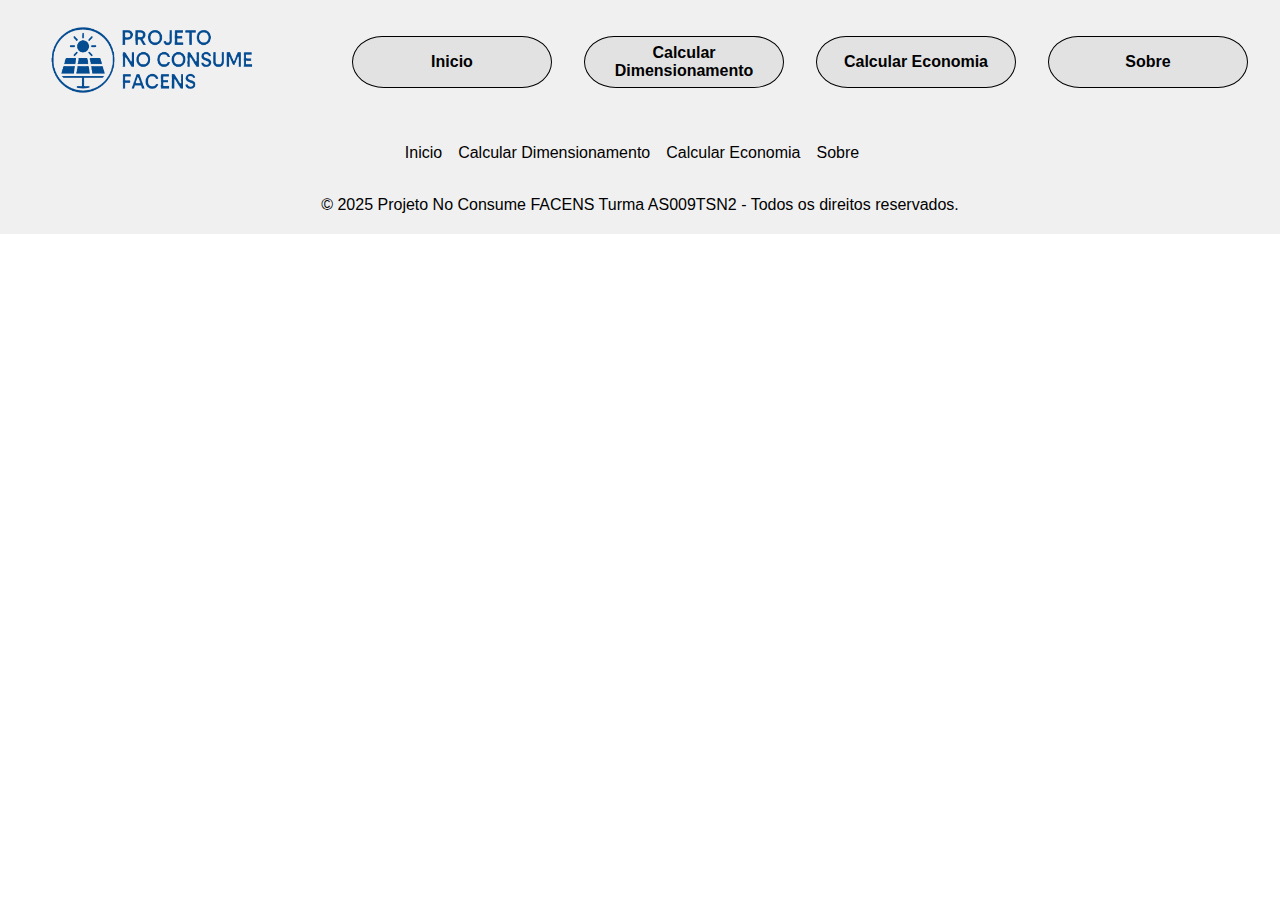
<file: index.html>
<!DOCTYPE html>
<html lang="PT-BR">
<head>
    <meta charset="UTF-8">
    <meta name="viewport" content="width=device-width, initial-scale=1.0">
    <title>No Consume Facens</title>
    <link rel="icon" type="image/png" href="logo.png">
    <link rel="stylesheet" href="style.css"> 
    <script src="script_pages.js" defer></script>
</head>
<body>
    <!-- Puxa o Header pelo JavaScript -->
    <div id="header-container"></div>
    
    

    <!-- Puxa o Footer pelo JavaScript -->
    <div id="footer-container"></div>
</body>
</html>
</file>
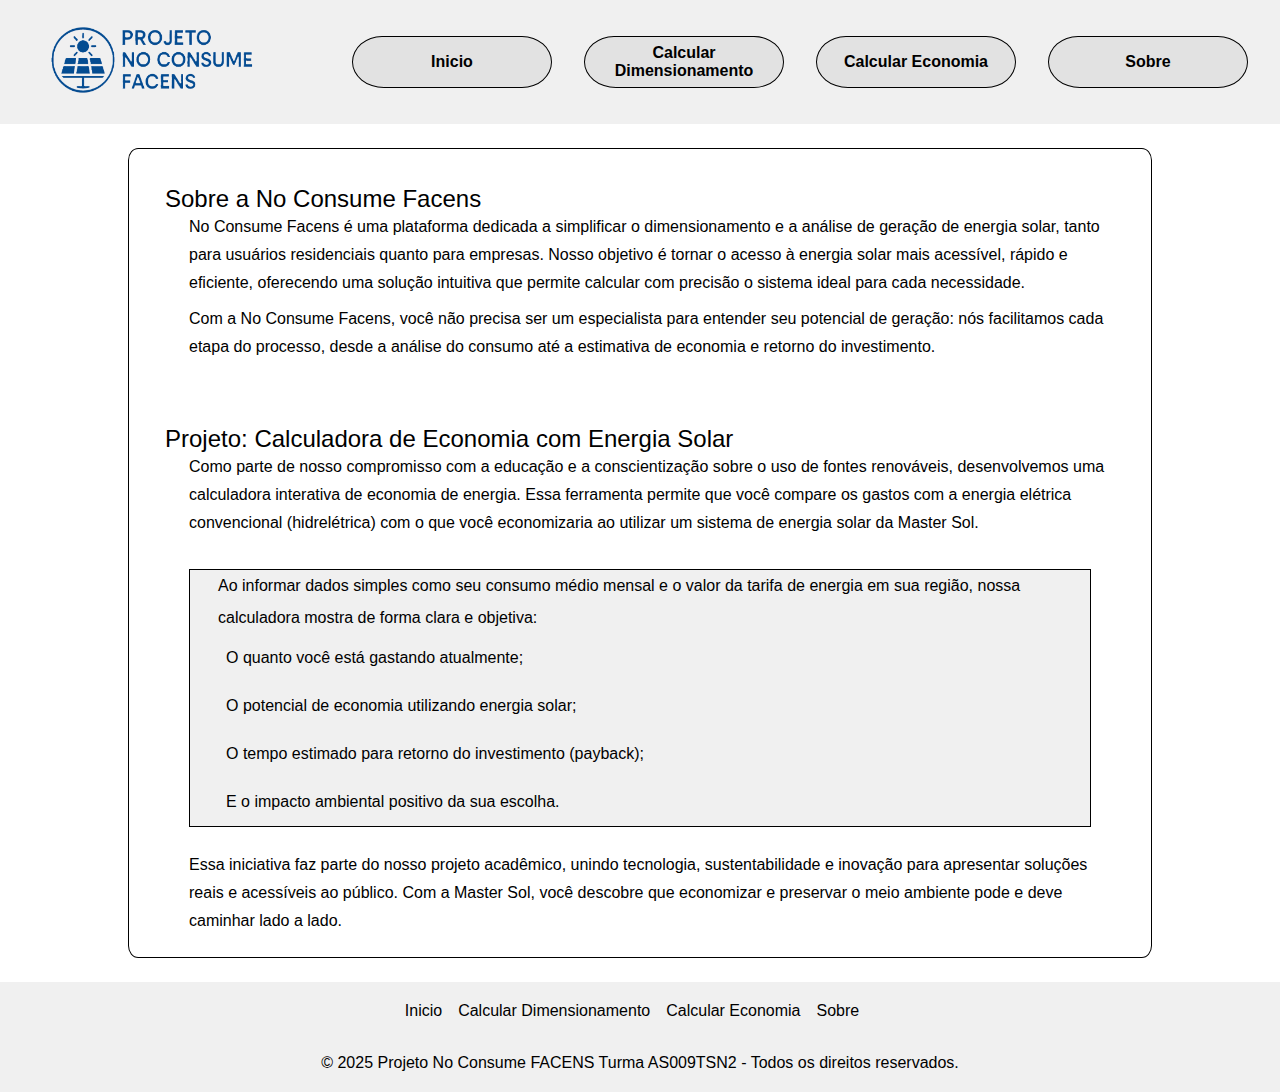
<file: about.html>
<!DOCTYPE html>
<html lang="PT-BR">
<head>
    <meta charset="UTF-8">
    <meta name="viewport" content="width=device-width, initial-scale=1.0">
    <title>Sobre Nós</title>
    <link rel="icon" type="image/png" href="logo.png">
    <link rel="stylesheet" href="style.css"> 
    <script src="script_pages.js" defer></script>
</head>
<body>
    <!-- Puxa o Header pelo JavaScript -->
    <div id="header-container"></div>
    
    <!-- Criação do Titulos e Paragrafos -->
    <div class="mainSobre">
        <h2>Sobre a No Consume Facens</h2>
        <p>No Consume Facens é uma plataforma dedicada a simplificar o dimensionamento e a análise de geração de energia solar, tanto para usuários residenciais quanto para empresas. Nosso objetivo é tornar o acesso à energia solar mais acessível, rápido e eficiente, oferecendo uma solução intuitiva que permite calcular com precisão o sistema ideal para cada necessidade.</p>
        <p>Com a No Consume Facens, você não precisa ser um especialista para entender seu potencial de geração: nós facilitamos cada etapa do processo, desde a análise do consumo até a estimativa de economia e retorno do investimento.</p>
        <br><br>
        <!-- Criação do Titulos e Paragrafos -->
        <h2>Projeto: Calculadora de Economia com Energia Solar</h2>
        <p>Como parte de nosso compromisso com a educação e a conscientização sobre o uso de fontes renováveis, desenvolvemos uma calculadora interativa de economia de energia. Essa ferramenta permite que você compare os gastos com a energia elétrica convencional (hidrelétrica) com o que você economizaria ao utilizar um sistema de energia solar da Master Sol.</p>
        <!-- Criação da Listagem -->
        <ul>Ao informar dados simples como seu consumo médio mensal e o valor da tarifa de energia em sua região, nossa calculadora mostra de forma clara e objetiva:
            <li>O quanto você está gastando atualmente;</li>
            <li>O potencial de economia utilizando energia solar;</li>
            <li>O tempo estimado para retorno do investimento (payback);</li>
            <li>E o impacto ambiental positivo da sua escolha.</li>
        </ul>
        <p>Essa iniciativa faz parte do nosso projeto acadêmico, unindo tecnologia, sustentabilidade e inovação para apresentar soluções reais e acessíveis ao público. Com a Master Sol, você descobre que economizar e preservar o meio ambiente pode e deve caminhar lado a lado.</p>
    </div>


    <!-- Puxa o Footer pelo JavaScript -->
    <div id="footer-container"></div>
</body>
</html>
</file>
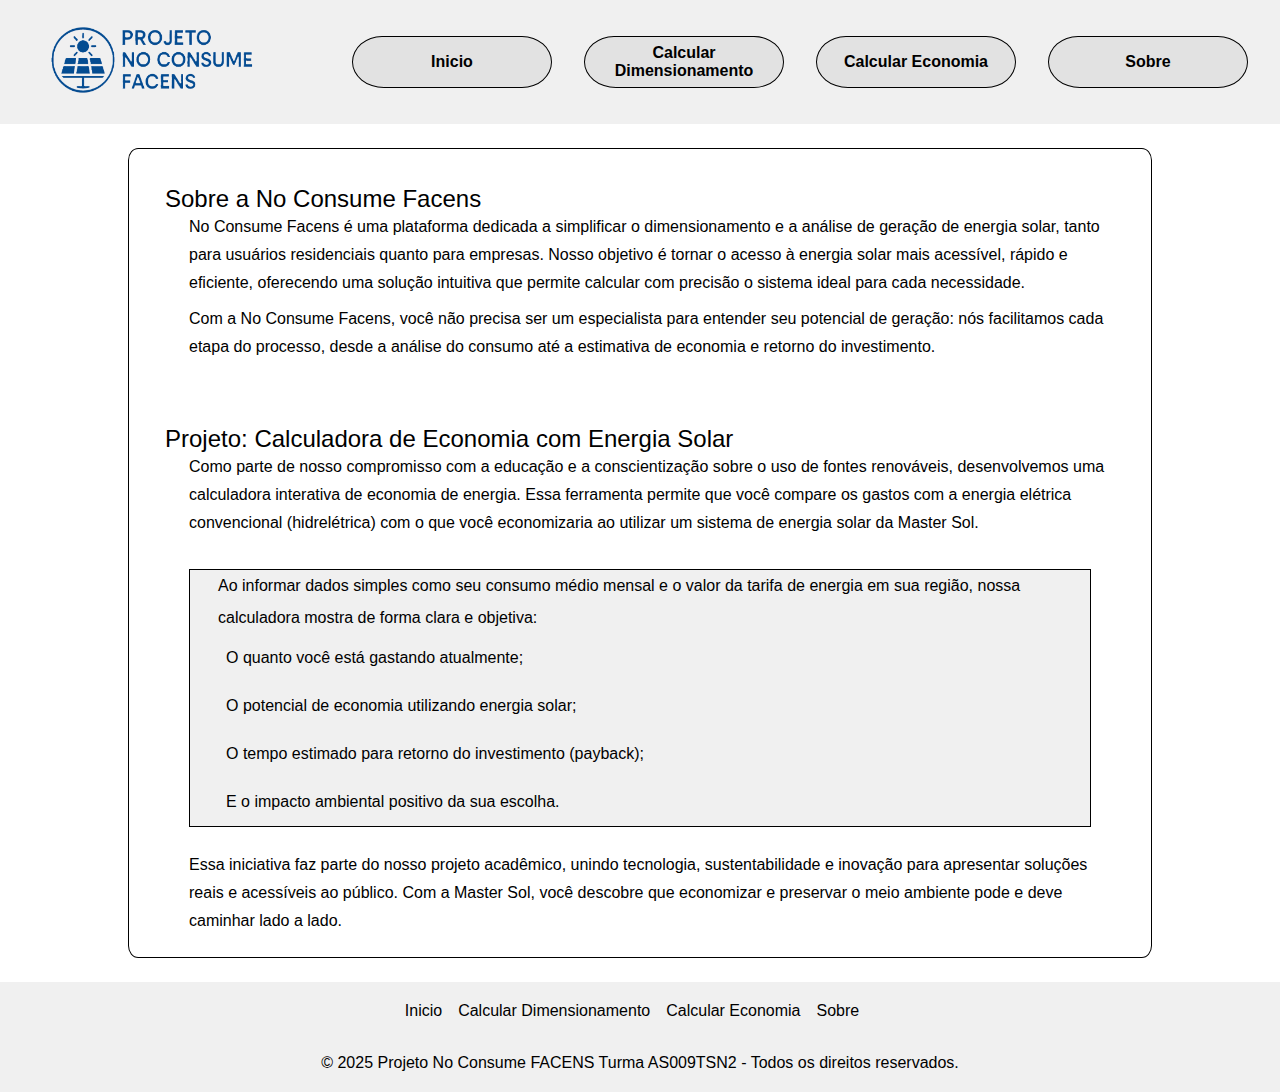
<file: pages/about.html>
<!DOCTYPE html>
<html lang="PT-BR">
<head>
    <meta charset="UTF-8">
    <meta name="viewport" content="width=device-width, initial-scale=1.0">
    <title>Sobre Nós</title>
    <link rel="icon" type="image/png" href="/Project/assets/logo.png">
    <link rel="stylesheet" href="/Project/styles/style.css"> 
    <script src="/Project/utils/script_pages.js" defer></script>
</head>
<body>
    <!-- Puxa o Header pelo JavaScript -->
    <div id="header-container"></div>
    
    <!-- Criação do Titulos e Paragrafos -->
    <div class="mainSobre">
        <h2>Sobre a No Consume Facens</h2>
        <p>No Consume Facens é uma plataforma dedicada a simplificar o dimensionamento e a análise de geração de energia solar, tanto para usuários residenciais quanto para empresas. Nosso objetivo é tornar o acesso à energia solar mais acessível, rápido e eficiente, oferecendo uma solução intuitiva que permite calcular com precisão o sistema ideal para cada necessidade.</p>
        <p>Com a No Consume Facens, você não precisa ser um especialista para entender seu potencial de geração: nós facilitamos cada etapa do processo, desde a análise do consumo até a estimativa de economia e retorno do investimento.</p>
        <br><br>
        <!-- Criação do Titulos e Paragrafos -->
        <h2>Projeto: Calculadora de Economia com Energia Solar</h2>
        <p>Como parte de nosso compromisso com a educação e a conscientização sobre o uso de fontes renováveis, desenvolvemos uma calculadora interativa de economia de energia. Essa ferramenta permite que você compare os gastos com a energia elétrica convencional (hidrelétrica) com o que você economizaria ao utilizar um sistema de energia solar da Master Sol.</p>
        <!-- Criação da Listagem -->
        <ul>Ao informar dados simples como seu consumo médio mensal e o valor da tarifa de energia em sua região, nossa calculadora mostra de forma clara e objetiva:
            <li>O quanto você está gastando atualmente;</li>
            <li>O potencial de economia utilizando energia solar;</li>
            <li>O tempo estimado para retorno do investimento (payback);</li>
            <li>E o impacto ambiental positivo da sua escolha.</li>
        </ul>
        <p>Essa iniciativa faz parte do nosso projeto acadêmico, unindo tecnologia, sustentabilidade e inovação para apresentar soluções reais e acessíveis ao público. Com a Master Sol, você descobre que economizar e preservar o meio ambiente pode e deve caminhar lado a lado.</p>
    </div>


    <!-- Puxa o Footer pelo JavaScript -->
    <div id="footer-container"></div>
</body>
</html>
</file>
<file: style.css>
/* reset de margem da pagina */
* {
    margin: 0;
    padding: 0;
    font-family: Arial;
    box-sizing: border-box;
}

/* Header */

.menuTopo {
    padding-top: 1.25rem;
    padding-bottom: 1.25rem;
    background-color: #f0f0f0;

    & .container {
        display: flex;
        background-color: #f0f0f0;
        width: 100%;
        margin-left: auto;
        margin-right: auto;
        padding-right: 1rem;
        padding-left: 1rem;
    }

    & .container img {
        max-height: 5rem;
        max-width: auto;
        justify-content: center;
        align-content: center;
        margin-left: 10%;
    }

    & .container ul {
        display: flex;
        list-style: none;
        margin-left: auto;
        padding: 0;
    }

    & .container li {
        padding: 0 1.25rem;
        background-color: rgb(226, 226, 226);
        border: 1px rgb(0, 0, 0) solid;
        height: auto;
        width: 200px;
        margin: 1rem;
        border-radius: 15% 15% 15% 16% / 50% 50% 50% 50%;
        align-content: center;
        text-align: center;
    }

    & a {
        text-decoration: none;
        color: black;
        font-weight: bold;
    }

    & a:hover {
        text-decoration: underline;
    }
}

/* footer */

.menuBaixo {
    padding-top: 1.25rem;
    padding-bottom: 1.25rem;
    background-color: #f0f0f0;

    & .container {
        display: flex;
        flex-direction: column;
        background-color: #f0f0f0;
        width: 100%;
        margin-left: auto;
        margin-right: auto;
        padding-right: 1rem;
        padding-left: 1rem;
    }

    & .container ul {
        display: flex;
        list-style: none;
        padding: 0;
        margin: 0 auto 1rem auto;
    }

    & .container li {
        display: flex;
        margin-right: 1rem;
    }

    & .container p {
        display: flex;

        margin-left: auto;
        margin-right: auto;
    }

    & a {
        text-decoration: none;
        color: black;
    }

    & a:hover {
        text-decoration: underline;
    }
}

/* Texto Sobre */
.mainSobre {
    position: relative;
    background-color: white;
    width: 80%;
    height: 90vh;
    margin: auto;
    margin-top: 1.5rem;
    margin-bottom: 1.5rem;
    padding: 2.25rem;
    border: 1px black solid;
    border-radius: 1% / 1.5%;
    line-height: 1.75rem;


    & h2 {
        font-size: 1.5rem;
        font-weight: lighter;
    }

    & p {
        padding-left: 1.5rem;
        padding-bottom: 0.5rem;
    }

    & ul, li {
        display: flex;
        flex-direction: column;
        list-style: none;
        padding-left: 1.75rem;
        padding-right: 1.75rem;
        line-height: 2rem;
    }

    & ul {
        background-color: #f0f0f0;
        border: 1px black solid;
        margin: 1.5rem;
    }

    & li {
        padding: 0.5rem;
    }
}

th, td {
    border: 1px solid #888;
    padding: 10px;
    text-align: left;
    border-radius: 10px;
}

th {
    background-color: #f2f2f2;
}



:root {
    --primary: #2c3e50;
    --secondary: #18bc9c;
    --highlight: #e74c3c;
}


.container-economia {
    position: relative;
    display: grid;
    grid-template-columns: 1fr 1fr;
    gap: 2rem;
    margin: auto;
    padding: 30px;
    justify-items: center; /* Adicionado para centralizar os itens horizontalmente */
    max-width: 1200px; /* Adicionado para limitar a largura total */
}

.container-economia .input-section {
    background: white;
    padding: 2rem;
    border-radius: 10px;
    box-shadow: 0 20px 40px rgba(0, 0, 0, 0.1);
    max-width: 750px;
    width: 100%; /* Adicionado para ocupar toda a largura disponível até o max-width */
    text-align: center;
    h2 {
        font-size: 35px;
    }
}

.container-economia .results-section {
    background: white;
    padding: 2rem;
    border-radius: 10px;
    box-shadow: 0 20px 40px rgba(0, 0, 0, 0.1);
    max-width: 450px;
    width: 100%; /* Adicionado para ocupar toda a largura disponível até o max-width */
}

.container-economia .input-group {
    margin-bottom: 1.5rem;
    max-width: 450px;
    width: 100%; /* Adicionado para ocupar toda a largura disponível até o max-width */
}

.container-economia label {
    display: block;
    margin-bottom: 0.5rem;
    color: var(--primary);
    font-weight: 500;
    text-align: center; /* Centraliza o texto */
}

.container-economia input, 
.container-economia select {
    width: 100%;
    padding: 0.8rem;
    border: 2px solid #ddd;
    border-radius: 8px;
    margin-bottom: 1rem;
}

.container-economia button {
    background:#024990;
    color: rgb(255, 255, 255);
    padding: 1rem 2rem;
    border: none;
    border-radius: 8px;
    cursor: pointer;
    width: 100%;
    font-size: 1.1rem;
    transition: transform 0.2s;
}

.container-economia button:hover {
    transform: translateY(-2px);
}

.container-economia .metric-card {
    background: #f8f9fa;
    padding: 1.5rem;
    border-radius: 8px;
    margin-bottom: 1rem;
    text-align: center; /* Centraliza o conteúdo */
}

.container-economia .metric-value {
    font-size: 1.8rem;
    color: #024990;
    font-weight: bold;
}
</file>
<file: Project/styles/style.css>
/* reset de margem da pagina */
* {
    margin: 0;
    padding: 0;
    font-family: Arial;
    box-sizing: border-box;
}

/* Header */

.menuTopo {
    padding-top: 1.25rem;
    padding-bottom: 1.25rem;
    background-color: #f0f0f0;

    & .container {
        display: flex;
        background-color: #f0f0f0;
        width: 100%;
        margin-left: auto;
        margin-right: auto;
        padding-right: 1rem;
        padding-left: 1rem;
    }

    & .container img {
        max-height: 5rem;
        max-width: auto;
        justify-content: center;
        align-content: center;
        margin-left: 10%;
    }

    & .container ul {
        display: flex;
        list-style: none;
        margin-left: auto;
        padding: 0;
    }

    & .container li {
        padding: 0 1.25rem;
        background-color: rgb(226, 226, 226);
        border: 1px rgb(0, 0, 0) solid;
        height: auto;
        width: 200px;
        margin: 1rem;
        border-radius: 15% 15% 15% 16% / 50% 50% 50% 50%;
        align-content: center;
        text-align: center;
    }

    & a {
        text-decoration: none;
        color: black;
        font-weight: bold;
    }

    & a:hover {
        text-decoration: underline;
    }
}

/* footer */

.menuBaixo {
    padding-top: 1.25rem;
    padding-bottom: 1.25rem;
    background-color: #f0f0f0;

    & .container {
        display: flex;
        flex-direction: column;
        background-color: #f0f0f0;
        width: 100%;
        margin-left: auto;
        margin-right: auto;
        padding-right: 1rem;
        padding-left: 1rem;
    }

    & .container ul {
        display: flex;
        list-style: none;
        padding: 0;
        margin: 0 auto 1rem auto;
    }

    & .container li {
        display: flex;
        margin-right: 1rem;
    }

    & .container p {
        display: flex;

        margin-left: auto;
        margin-right: auto;
    }

    & a {
        text-decoration: none;
        color: black;
    }

    & a:hover {
        text-decoration: underline;
    }
}

/* Texto Sobre */
.mainSobre {
    position: relative;
    background-color: white;
    width: 80%;
    height: 90vh;
    margin: auto;
    margin-top: 1.5rem;
    margin-bottom: 1.5rem;
    padding: 2.25rem;
    border: 1px black solid;
    border-radius: 1% / 1.5%;
    line-height: 1.75rem;


    & h2 {
        font-size: 1.5rem;
        font-weight: lighter;
    }

    & p {
        padding-left: 1.5rem;
        padding-bottom: 0.5rem;
    }

    & ul, li {
        display: flex;
        flex-direction: column;
        list-style: none;
        padding-left: 1.75rem;
        padding-right: 1.75rem;
        line-height: 2rem;
    }

    & ul {
        background-color: #f0f0f0;
        border: 1px black solid;
        margin: 1.5rem;
    }

    & li {
        padding: 0.5rem;
    }
}

th, td {
    border: 1px solid #888;
    padding: 10px;
    text-align: left;
    border-radius: 10px;
}

th {
    background-color: #f2f2f2;
}



:root {
    --primary: #2c3e50;
    --secondary: #18bc9c;
    --highlight: #e74c3c;
}


.container-economia {
    position: relative;
    display: grid;
    grid-template-columns: 1fr 1fr;
    gap: 2rem;
    margin: auto;
    padding: 30px;
    justify-items: center; /* Adicionado para centralizar os itens horizontalmente */
    max-width: 1200px; /* Adicionado para limitar a largura total */
}

.container-economia .input-section {
    background: white;
    padding: 2rem;
    border-radius: 10px;
    box-shadow: 0 20px 40px rgba(0, 0, 0, 0.1);
    max-width: 750px;
    width: 100%; /* Adicionado para ocupar toda a largura disponível até o max-width */
    text-align: center;
    h2 {
        font-size: 35px;
    }
}

.container-economia .results-section {
    background: white;
    padding: 2rem;
    border-radius: 10px;
    box-shadow: 0 20px 40px rgba(0, 0, 0, 0.1);
    max-width: 450px;
    width: 100%; /* Adicionado para ocupar toda a largura disponível até o max-width */
}

.container-economia .input-group {
    margin-bottom: 1.5rem;
    max-width: 450px;
    width: 100%; /* Adicionado para ocupar toda a largura disponível até o max-width */
}

.container-economia label {
    display: block;
    margin-bottom: 0.5rem;
    color: var(--primary);
    font-weight: 500;
    text-align: center; /* Centraliza o texto */
}

.container-economia input, 
.container-economia select {
    width: 100%;
    padding: 0.8rem;
    border: 2px solid #ddd;
    border-radius: 8px;
    margin-bottom: 1rem;
}

.container-economia button {
    background:#024990;
    color: rgb(255, 255, 255);
    padding: 1rem 2rem;
    border: none;
    border-radius: 8px;
    cursor: pointer;
    width: 100%;
    font-size: 1.1rem;
    transition: transform 0.2s;
}

.container-economia button:hover {
    transform: translateY(-2px);
}

.container-economia .metric-card {
    background: #f8f9fa;
    padding: 1.5rem;
    border-radius: 8px;
    margin-bottom: 1rem;
    text-align: center; /* Centraliza o conteúdo */
}

.container-economia .metric-value {
    font-size: 1.8rem;
    color: #024990;
    font-weight: bold;
}
</file>
